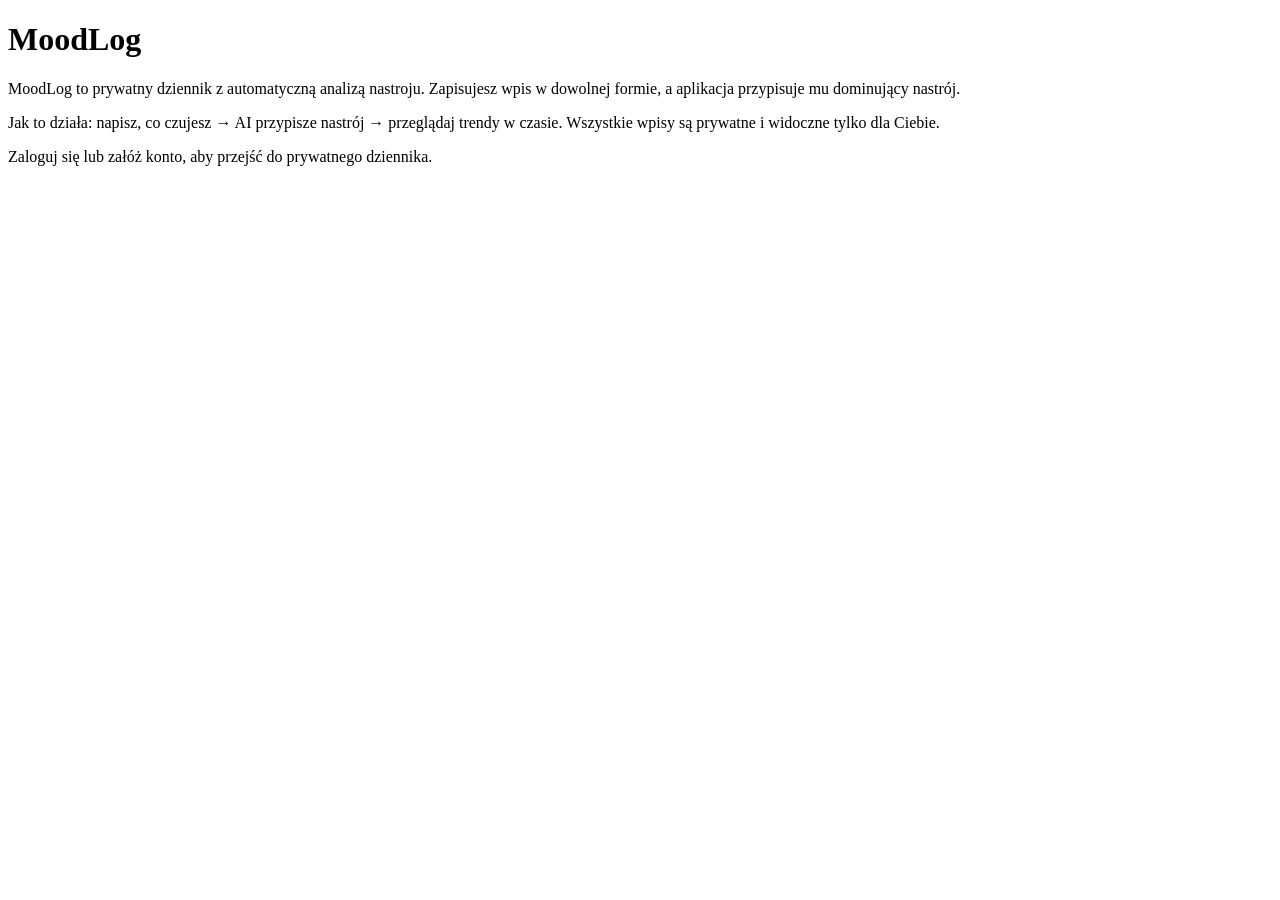
<file: src/main/resources/templates/index.html>
<!DOCTYPE html>
<html lang="pl" xmlns:th="http://www.thymeleaf.org">
<head>
    <th:block th:replace="~{fragments/head :: common-head}"></th:block>
    <title>MoodLog</title>
</head>
<body>
<main>
    <h1>MoodLog</h1>
    <p>
        MoodLog to prywatny dziennik z automatyczną analizą nastroju.
        Zapisujesz wpis w dowolnej formie, a aplikacja przypisuje mu dominujący nastrój.
    </p>
    <p>
        Jak to działa: napisz, co czujesz → AI przypisze nastrój → przeglądaj trendy w czasie.
        Wszystkie wpisy są prywatne i widoczne tylko dla Ciebie.
    </p>
    <p>
        <a th:href="@{/login}">Zaloguj się</a>
        lub
        <a th:href="@{/register}">załóż konto</a>,
        aby przejść do prywatnego dziennika.
    </p>
</main>
</body>
</html>
</file>
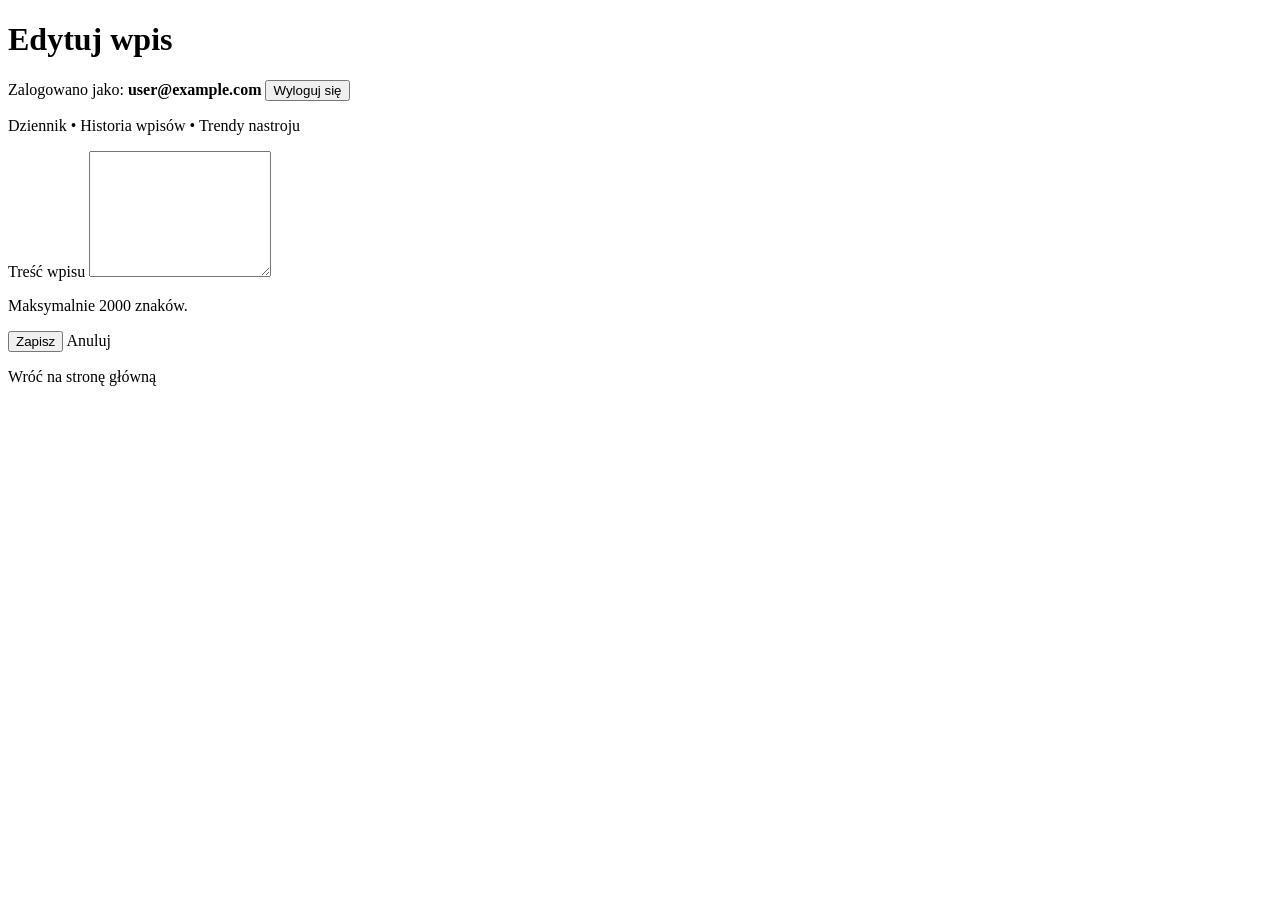
<file: src/main/resources/templates/journal-edit.html>
<!DOCTYPE html>
<html lang="pl" xmlns:th="http://www.thymeleaf.org">
<head>
	<th:block th:replace="~{fragments/head :: common-head}"></th:block>
	<title>Edytuj wpis | MoodLog</title>
</head>
<body>
	<main>
		<h1>Edytuj wpis</h1>
		<p>Zalogowano jako: <strong th:text="${userEmail}">user@example.com</strong> <button form="logout-form" type="submit" class="btn-small">Wyloguj się</button></p>
		<nav>
			<p>
				<a th:href="@{/journal}">Dziennik</a>
				•
				<a th:href="@{/journal/history}">Historia wpisów</a>
				•
				<a th:href="@{/journal/trends}">Trendy nastroju</a>
			</p>
		</nav>

		<form method="post" th:action="@{/journal/{id}(id=${entryId})}" th:object="${journalEntryForm}">
			<input type="hidden" name="_method" value="PUT">
			<input type="hidden" th:name="${_csrf.parameterName}" th:value="${_csrf.token}">

			<div>
				<label for="content">Treść wpisu</label>
				<textarea id="content" th:field="*{content}" rows="8" th:attr="maxlength=${journalMaxContentLength}" required></textarea>
				<p th:text="${'Maksymalnie ' + journalMaxContentLength + ' znaków.'}">Maksymalnie 2000 znaków.</p>
				<p th:if="${#fields.hasErrors('content')}" th:errors="*{content}"></p>
			</div>

			<button type="submit">Zapisz</button>
			<a th:href="@{/journal/history}">Anuluj</a>
		</form>

		<form id="logout-form" method="post" th:action="@{/logout}">
			<input type="hidden" th:name="${_csrf.parameterName}" th:value="${_csrf.token}">
		</form>

		<p><a th:href="@{/}">Wróć na stronę główną</a></p>
	</main>
</body>
</html>
</file>
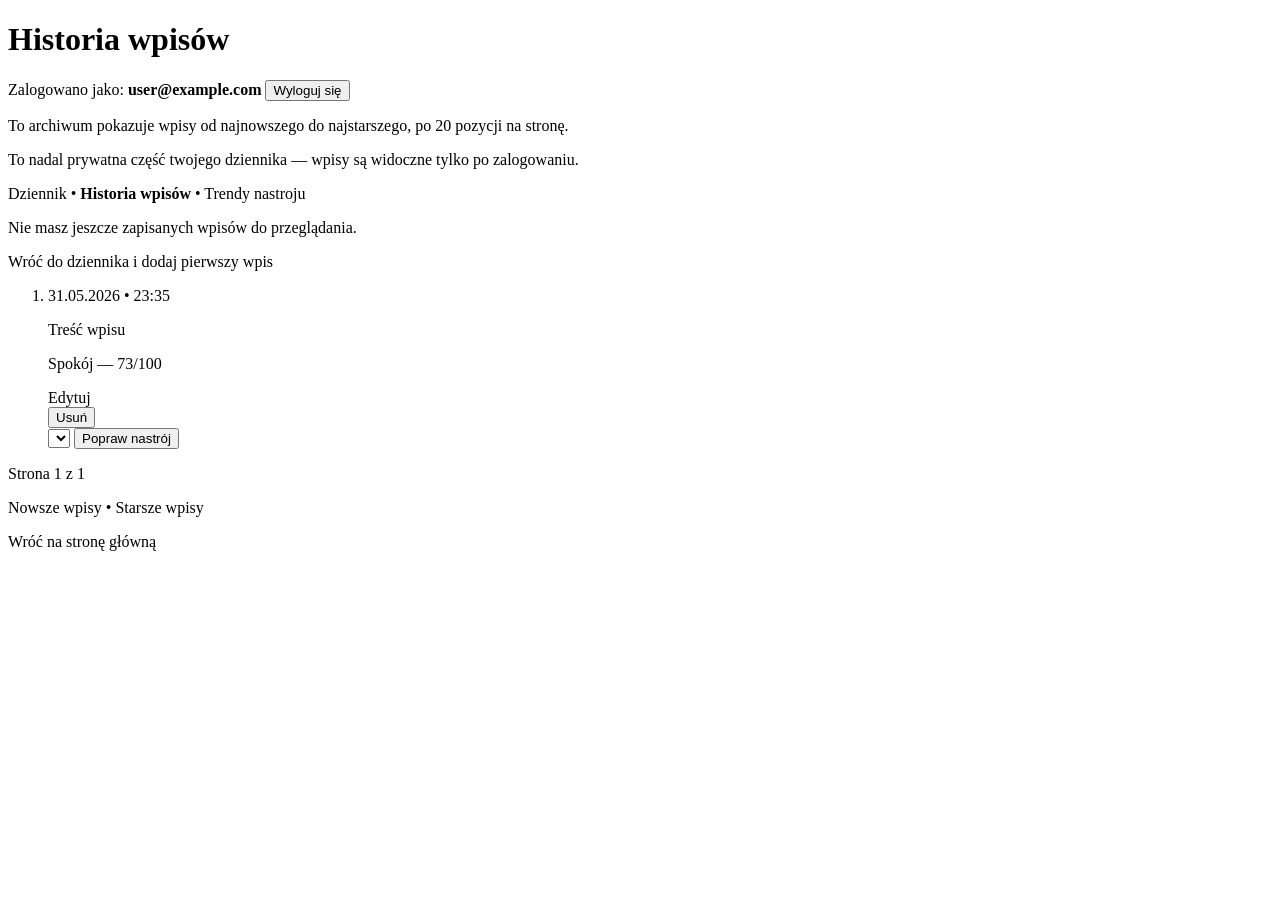
<file: src/main/resources/templates/journal-history.html>
<!DOCTYPE html>
<html lang="pl" xmlns:th="http://www.thymeleaf.org">
<head>
	<th:block th:replace="~{fragments/head :: common-head}"></th:block>
	<title>Historia wpisów | MoodLog</title>
</head>
<body>
	<main>
		<h1>Historia wpisów</h1>
		<p>Zalogowano jako: <strong th:text="${userEmail}">user@example.com</strong> <button form="logout-form" type="submit" class="btn-small">Wyloguj się</button></p>
		<p th:text="${'To archiwum pokazuje wpisy od najnowszego do najstarszego, po ' + historyPageSize + ' pozycji na stronę.'}">
			To archiwum pokazuje wpisy od najnowszego do najstarszego, po 20 pozycji na stronę.
		</p>
		<p>To nadal prywatna część twojego dziennika — wpisy są widoczne tylko po zalogowaniu.</p>
		<nav>
			<p>
				<a th:href="@{/journal}">Dziennik</a>
				•
				<strong>Historia wpisów</strong>
				•
				<a th:href="@{/journal/trends}">Trendy nastroju</a>
			</p>
		</nav>

		<section>
			<p th:if="${#lists.isEmpty(historyEntries)}">Nie masz jeszcze zapisanych wpisów do przeglądania.</p>
			<p th:if="${#lists.isEmpty(historyEntries)}">
				<a th:href="@{/journal}">Wróć do dziennika i dodaj pierwszy wpis</a>
			</p>

			<ol th:if="${!#lists.isEmpty(historyEntries)}">
				<li th:each="entry : ${historyEntries}">
					<p th:text="${#temporals.format(entry.displayDate, 'dd.MM.yyyy') + ' • ' + #temporals.format(entry.displayTime, 'HH:mm')}">31.05.2026 • 23:35</p>
					<p th:text="${entry.excerpt}">Treść wpisu</p>
					<p th:text="${entry.moodScore != null ? entry.moodLabel + ' — ' + entry.moodScore + '/100' : entry.moodLabel}">Spokój — 73/100</p>
					<a th:href="@{/journal/{id}/edit(id=${entry.id()})}">Edytuj</a>
					<form method="post" th:action="@{/journal/{id}(id=${entry.id()})}" data-confirm="Na pewno usunąć ten wpis?">
						<input type="hidden" name="_method" value="DELETE">
						<input type="hidden" th:name="${_csrf.parameterName}" th:value="${_csrf.token}">
						<button type="submit">Usuń</button>
					</form>
					<form method="post" th:action="@{/journal/{id}/mood(id=${entry.id()})}">
						<input type="hidden" name="_method" value="PATCH">
						<input type="hidden" th:name="${_csrf.parameterName}" th:value="${_csrf.token}">
						<select name="moodTag">
							<option th:each="option : ${selectableMoodOptions}"
									th:value="${option.tag()}"
									th:text="${option.polishLabel()}"
									th:selected="${option.tag() == entry.effectiveMoodTag()}"></option>
						</select>
						<button type="submit">Popraw nastrój</button>
					</form>
				</li>
			</ol>

			<div th:if="${!#lists.isEmpty(historyEntries)}">
				<p th:text="${'Strona ' + historyCurrentPage + ' z ' + historyTotalPages}">Strona 1 z 1</p>
				<p>
					<a th:if="${historyHasPrevious}" th:href="@{/journal/history(page=${historyPreviousPage})}">Nowsze wpisy</a>
					<span th:if="${historyHasPrevious and historyHasNext}"> • </span>
					<a th:if="${historyHasNext}" th:href="@{/journal/history(page=${historyNextPage})}">Starsze wpisy</a>
				</p>
			</div>
		</section>

		<form id="logout-form" method="post" th:action="@{/logout}">
			<input type="hidden" th:name="${_csrf.parameterName}" th:value="${_csrf.token}">
		</form>

		<p><a th:href="@{/}">Wróć na stronę główną</a></p>
	</main>
</body>
</html>
</file>
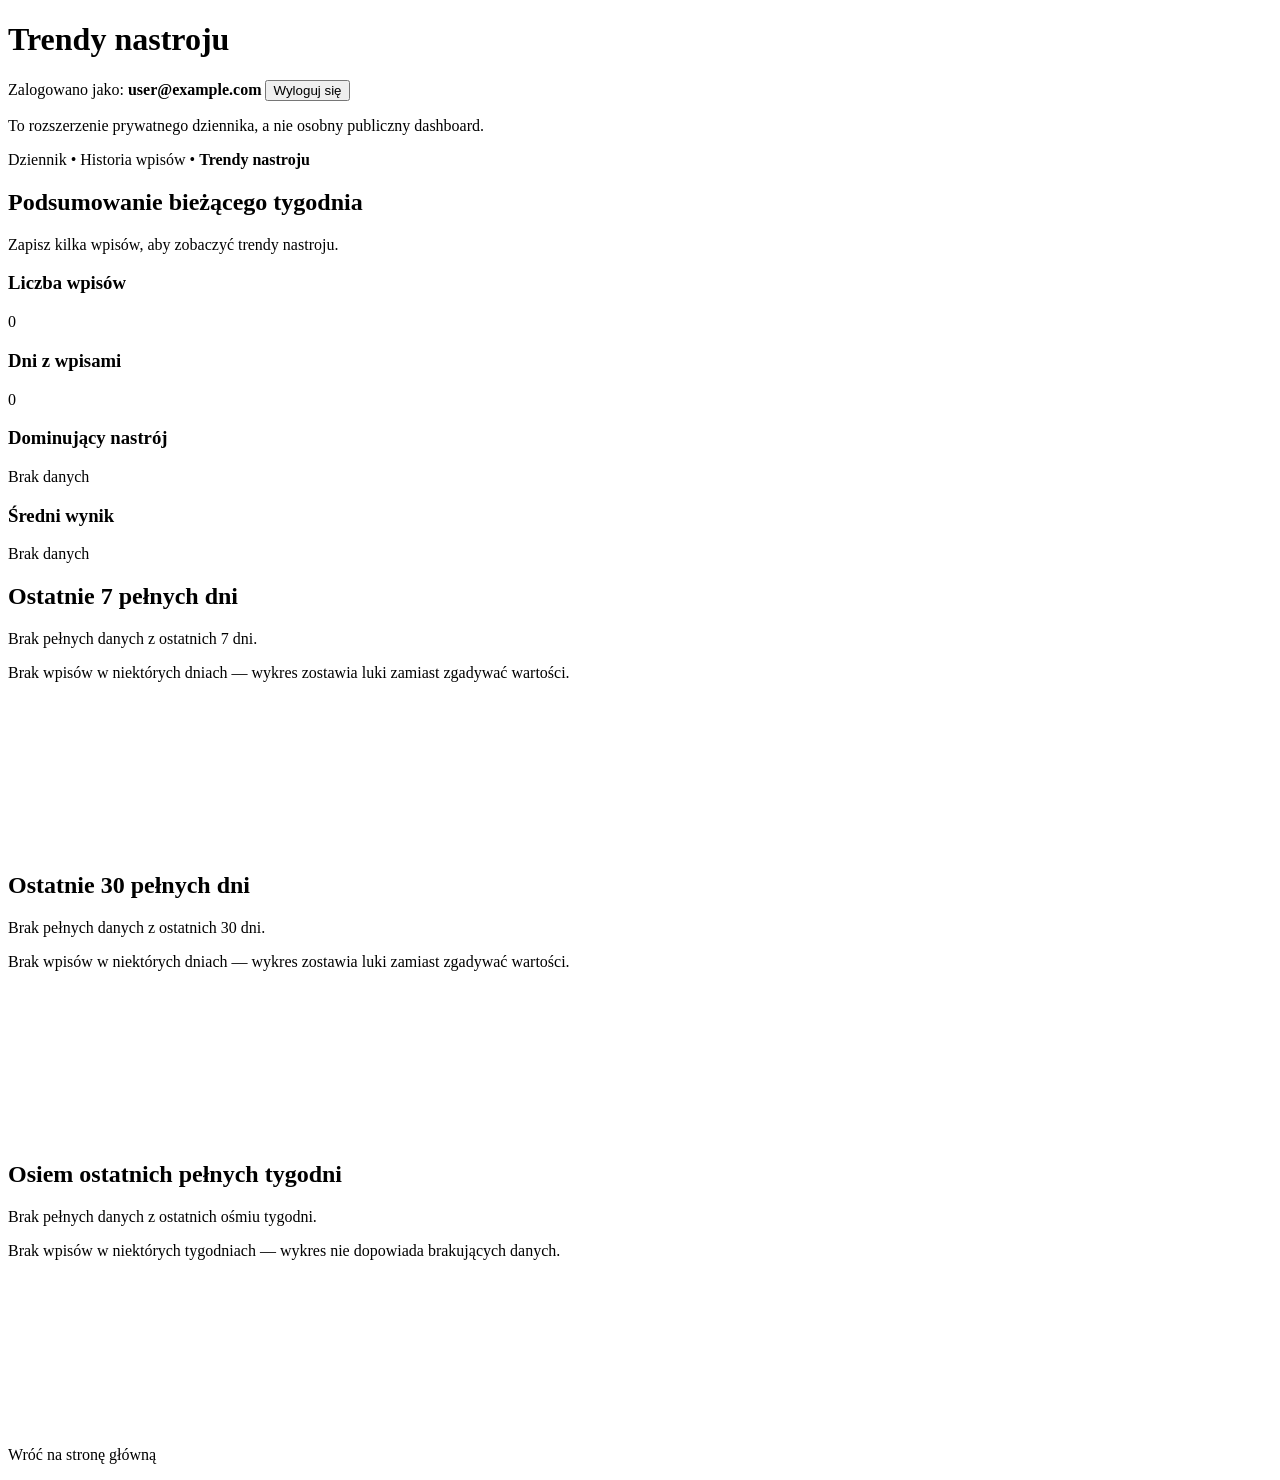
<file: src/main/resources/templates/journal-trends.html>
<!DOCTYPE html>
<html lang="pl" xmlns:th="http://www.thymeleaf.org">
<head>
	<th:block th:replace="~{fragments/head :: common-head}"></th:block>
	<title>Trendy nastroju | MoodLog</title>
	<script th:src="@{/js/chart.umd.min.js}" defer></script>
	<script th:src="@{/js/journal-trends.js}" defer></script>
	<script type="application/json" id="trends-data" th:utext="${trendViewJson}"></script>
</head>
<body>
	<main>
		<h1>Trendy nastroju</h1>
		<p>Zalogowano jako: <strong th:text="${userEmail}">user@example.com</strong> <button form="logout-form" type="submit" class="btn-small">Wyloguj się</button></p>
		<p>To rozszerzenie prywatnego dziennika, a nie osobny publiczny dashboard.</p>
		<nav>
			<p>
				<a th:href="@{/journal}">Dziennik</a>
				•
				<a th:href="@{/journal/history}">Historia wpisów</a>
				•
				<strong>Trendy nastroju</strong>
			</p>
		</nav>

		<section>
			<h2>Podsumowanie bieżącego tygodnia</h2>
			<p th:if="${trendView.empty}">Zapisz kilka wpisów, aby zobaczyć trendy nastroju.</p>
			<div th:if="${!trendView.currentWeekSummary.empty}">
				<article>
					<h3>Liczba wpisów</h3>
					<p th:text="${trendView.currentWeekSummary.entriesCount}">0</p>
				</article>
				<article>
					<h3>Dni z wpisami</h3>
					<p th:text="${trendView.currentWeekSummary.daysWithEntries}">0</p>
				</article>
				<article>
					<h3>Dominujący nastrój</h3>
					<p th:text="${trendView.currentWeekSummary.dominantMoodLabel}">Brak danych</p>
				</article>
				<article>
					<h3>Średni wynik</h3>
					<p th:text="${trendView.currentWeekSummary.averageMoodScore + '/100'}">Brak danych</p>
				</article>
			</div>
		</section>

		<section>
			<h2>Ostatnie 7 pełnych dni</h2>
			<p th:if="${trendView.completedSevenDayTrend.empty}">Brak pełnych danych z ostatnich 7 dni.</p>
			<p th:if="${trendView.completedSevenDayTrend.sparse and !trendView.completedSevenDayTrend.empty}">
				Brak wpisów w niektórych dniach — wykres zostawia luki zamiast zgadywać wartości.
			</p>
			<div class="chart-canvas-wrapper">
				<canvas id="seven-day-trend-chart"></canvas>
			</div>
		</section>

		<section>
			<h2>Ostatnie 30 pełnych dni</h2>
			<p th:if="${trendView.completedThirtyDayTrend.empty}">Brak pełnych danych z ostatnich 30 dni.</p>
			<p th:if="${trendView.completedThirtyDayTrend.sparse and !trendView.completedThirtyDayTrend.empty}">
				Brak wpisów w niektórych dniach — wykres zostawia luki zamiast zgadywać wartości.
			</p>
			<div class="chart-canvas-wrapper">
				<canvas id="thirty-day-trend-chart"></canvas>
			</div>
		</section>

		<section>
			<h2 th:text="${trendView.weeklyTrendSpan + ' ostatnich pełnych tygodni'}">Osiem ostatnich pełnych tygodni</h2>
			<p th:if="${trendView.completedWeeklyTrend.empty}">Brak pełnych danych z ostatnich ośmiu tygodni.</p>
			<p th:if="${trendView.completedWeeklyTrend.sparse and !trendView.completedWeeklyTrend.empty}">
				Brak wpisów w niektórych tygodniach — wykres nie dopowiada brakujących danych.
			</p>
			<div class="chart-canvas-wrapper">
				<canvas id="weekly-trend-chart"></canvas>
			</div>
		</section>

		<form id="logout-form" method="post" th:action="@{/logout}">
			<input type="hidden" th:name="${_csrf.parameterName}" th:value="${_csrf.token}">
		</form>

		<p><a th:href="@{/}">Wróć na stronę główną</a></p>
	</main>
</body>
</html>
</file>
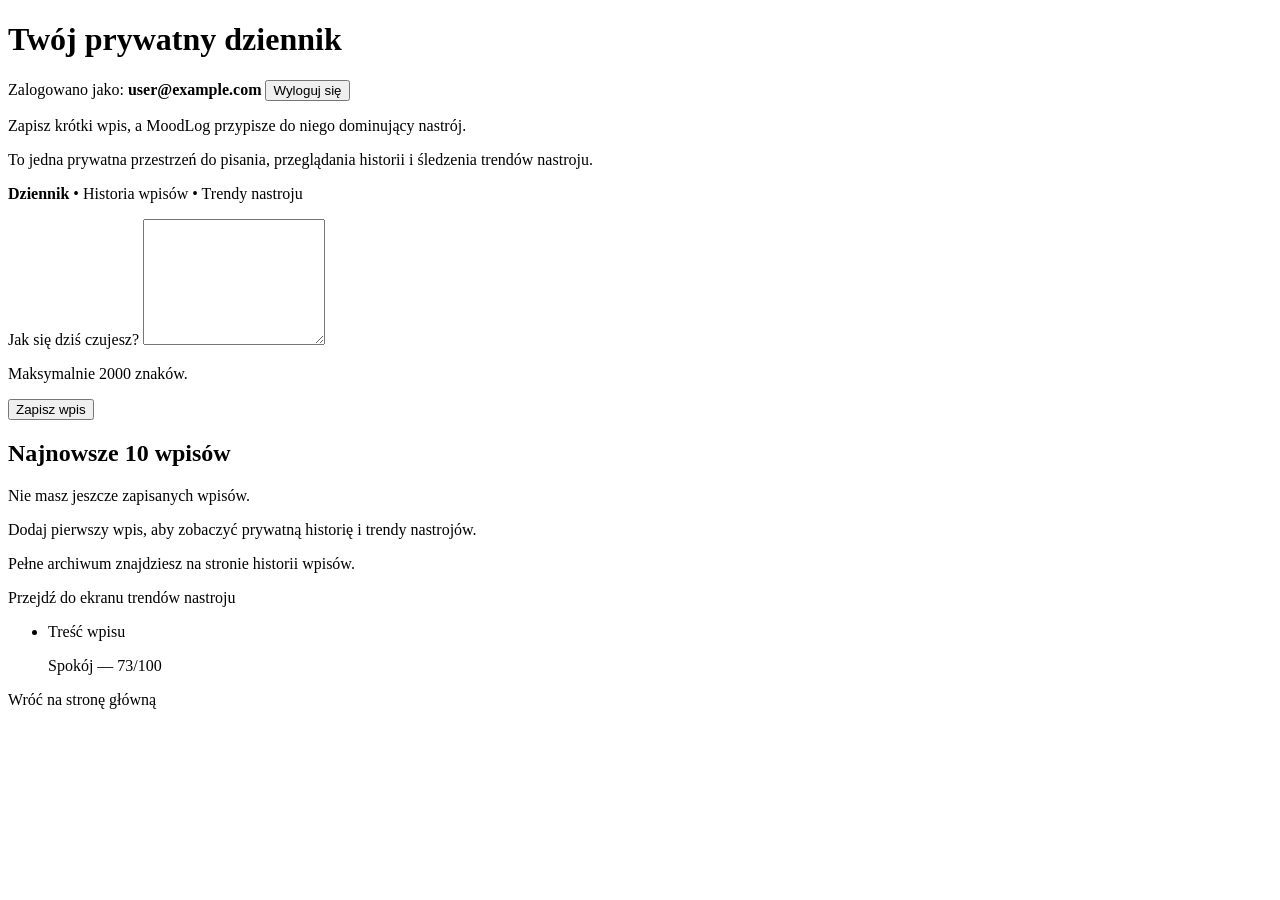
<file: src/main/resources/templates/journal.html>
<!DOCTYPE html>
<html lang="pl" xmlns:th="http://www.thymeleaf.org">
<head>
	<th:block th:replace="~{fragments/head :: common-head}"></th:block>
	<title>Prywatny dziennik | MoodLog</title>
</head>
<body>
	<main>
		<h1>Twój prywatny dziennik</h1>
		<p>Zalogowano jako: <strong th:text="${userEmail}">user@example.com</strong> <button form="logout-form" type="submit" class="btn-small">Wyloguj się</button></p>
		<p>Zapisz krótki wpis, a MoodLog przypisze do niego dominujący nastrój.</p>
		<p>To jedna prywatna przestrzeń do pisania, przeglądania historii i śledzenia trendów nastroju.</p>
		<nav>
			<p>
				<strong>Dziennik</strong>
				•
				<a th:href="@{/journal/history}">Historia wpisów</a>
				•
				<a th:href="@{/journal/trends}">Trendy nastroju</a>
			</p>
		</nav>

		<form method="post" th:action="@{/journal}" th:object="${journalEntryForm}">
			<input type="hidden" th:name="${_csrf.parameterName}" th:value="${_csrf.token}">

			<div>
				<label for="content">Jak się dziś czujesz?</label>
				<textarea id="content" th:field="*{content}" rows="8" th:attr="maxlength=${journalMaxContentLength}" required></textarea>
				<p th:text="${'Maksymalnie ' + journalMaxContentLength + ' znaków.'}">Maksymalnie 2000 znaków.</p>
				<p th:if="${#fields.hasErrors('content')}" th:errors="*{content}"></p>
				<p th:if="${classificationError != null}" th:text="${classificationError}"></p>
			</div>

			<button type="submit">Zapisz wpis</button>
		</form>

		<section>
			<h2 th:text="${'Najnowsze ' + recentEntriesLimit + ' wpisów'}">Najnowsze 10 wpisów</h2>
			<p th:if="${#lists.isEmpty(recentEntries)}">Nie masz jeszcze zapisanych wpisów.</p>
			<p th:if="${#lists.isEmpty(recentEntries)}">Dodaj pierwszy wpis, aby zobaczyć prywatną historię i trendy nastrojów.</p>
			<p th:if="${!#lists.isEmpty(recentEntries)}">
				Pełne archiwum znajdziesz na stronie <a th:href="@{/journal/history}">historii wpisów</a>.
			</p>
			<p><a th:href="@{/journal/trends}">Przejdź do ekranu trendów nastroju</a></p>

			<ul th:if="${!#lists.isEmpty(recentEntries)}">
				<li th:each="entry : ${recentEntries}">
					<p th:text="${entry.excerpt}">Treść wpisu</p>
					<p th:text="${entry.moodScore != null ? entry.moodLabel + ' — ' + entry.moodScore + '/100' : entry.moodLabel}">Spokój — 73/100</p>
				</li>
			</ul>
		</section>

		<form id="logout-form" method="post" th:action="@{/logout}">
			<input type="hidden" th:name="${_csrf.parameterName}" th:value="${_csrf.token}">
		</form>

		<p><a th:href="@{/}">Wróć na stronę główną</a></p>
	</main>
</body>
</html>
</file>
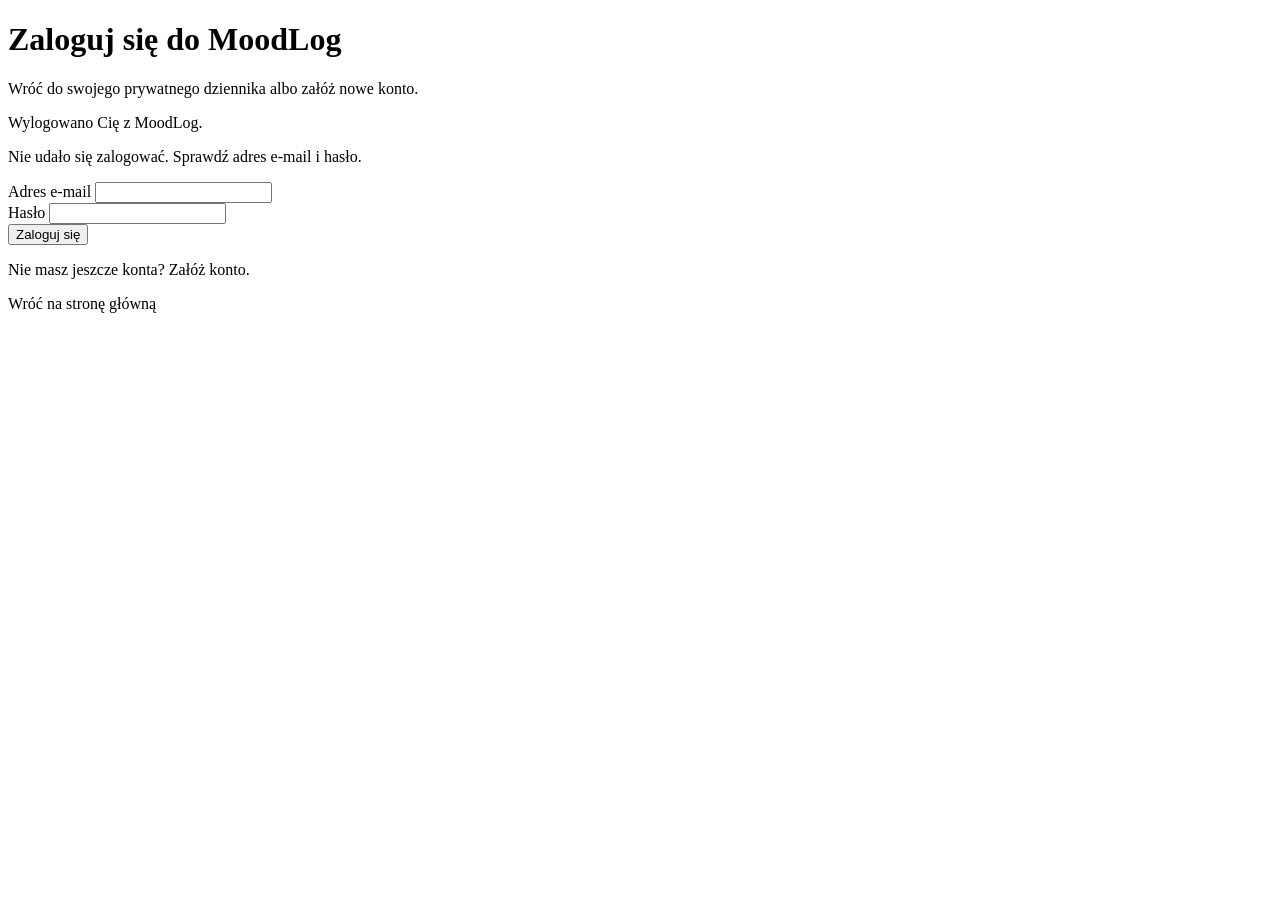
<file: src/main/resources/templates/login.html>
<!DOCTYPE html>
<html lang="pl" xmlns:th="http://www.thymeleaf.org">
<head>
	<th:block th:replace="~{fragments/head :: common-head}"></th:block>
	<title>Zaloguj się | MoodLog</title>
</head>
<body>
	<main>
		<h1>Zaloguj się do MoodLog</h1>
		<p>Wróć do swojego prywatnego dziennika albo załóż nowe konto.</p>

		<p th:if="${logoutSuccess}">Wylogowano Cię z MoodLog.</p>
		<p th:if="${loginError}">Nie udało się zalogować. Sprawdź adres e-mail i hasło.</p>

		<form method="post" th:action="@{/login}">
			<input type="hidden" th:name="${_csrf.parameterName}" th:value="${_csrf.token}">

			<div>
				<label for="email">Adres e-mail</label>
				<input id="email" name="email" type="email" autocomplete="email" required>
			</div>

			<div>
				<label for="password">Hasło</label>
				<input id="password" name="password" type="password" autocomplete="current-password" required>
			</div>

			<button type="submit">Zaloguj się</button>
		</form>

		<p>Nie masz jeszcze konta? <a th:href="@{/register}">Załóż konto</a>.</p>
		<p><a th:href="@{/}">Wróć na stronę główną</a></p>
	</main>
</body>
</html>
</file>
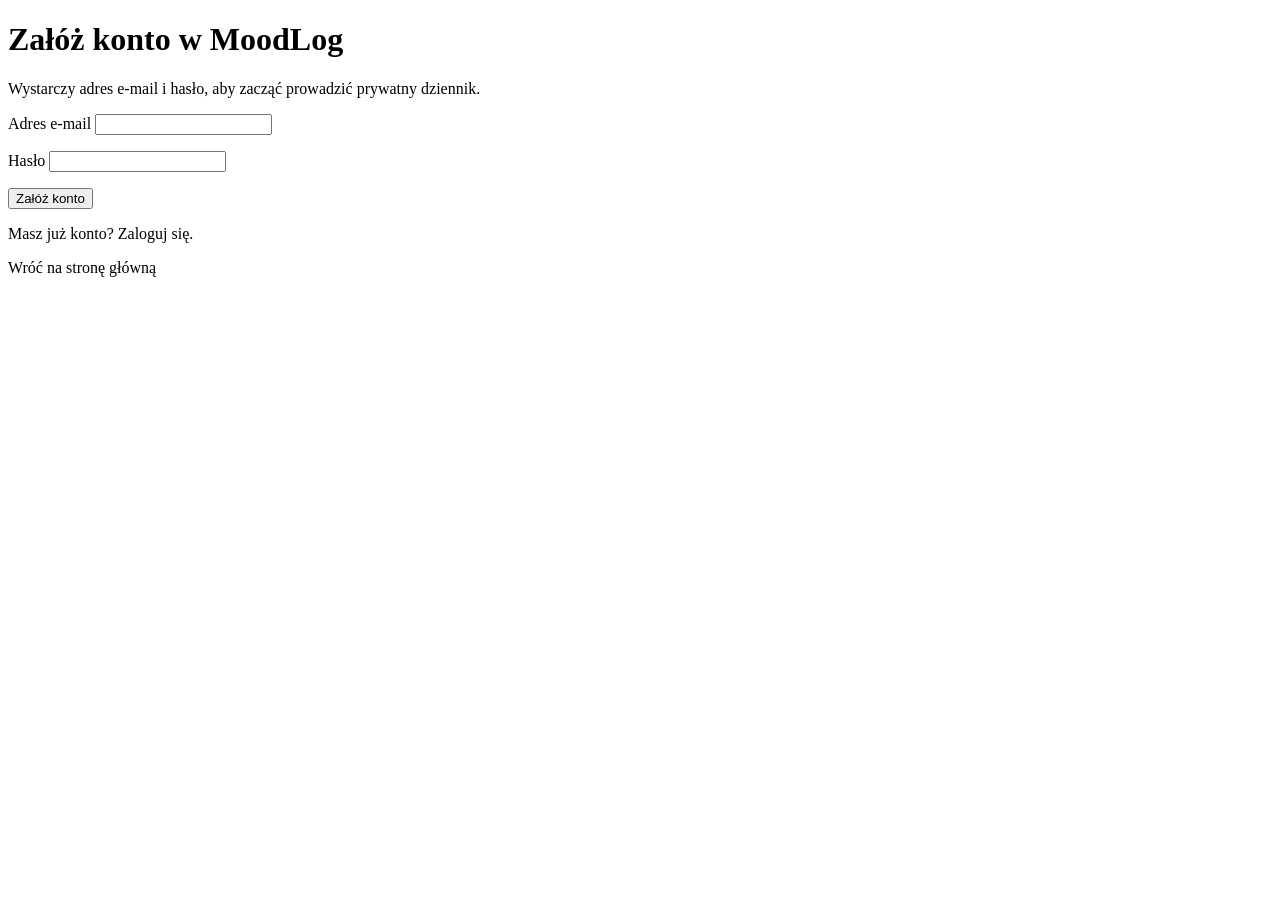
<file: src/main/resources/templates/register.html>
<!DOCTYPE html>
<html lang="pl" xmlns:th="http://www.thymeleaf.org">
<head>
	<th:block th:replace="~{fragments/head :: common-head}"></th:block>
	<title>Załóż konto | MoodLog</title>
</head>
<body>
	<main>
		<h1>Załóż konto w MoodLog</h1>
		<p>Wystarczy adres e-mail i hasło, aby zacząć prowadzić prywatny dziennik.</p>

		<form method="post" th:action="@{/register}" th:object="${registrationForm}">
			<input type="hidden" th:name="${_csrf.parameterName}" th:value="${_csrf.token}">

			<div>
				<label for="email">Adres e-mail</label>
				<input id="email" type="email" th:field="*{email}" autocomplete="email" required>
				<p th:if="${#fields.hasErrors('email')}" th:errors="*{email}"></p>
			</div>

			<div>
				<label for="password">Hasło</label>
				<!-- th:field intentionally omitted: prevents Thymeleaf from echoing the raw password into the HTML value attribute on validation errors -->
				<input id="password" name="password" type="password" autocomplete="new-password" required>
				<p th:if="${#fields.hasErrors('password')}" th:errors="*{password}"></p>
			</div>

			<input type="hidden" th:field="*{timezone}">

			<button type="submit">Załóż konto</button>
		</form>

		<p>Masz już konto? <a th:href="@{/login}">Zaloguj się</a>.</p>
		<p><a th:href="@{/}">Wróć na stronę główną</a></p>
	</main>
	<script th:src="@{/js/register.js}" defer></script>
</body>
</html>
</file>
